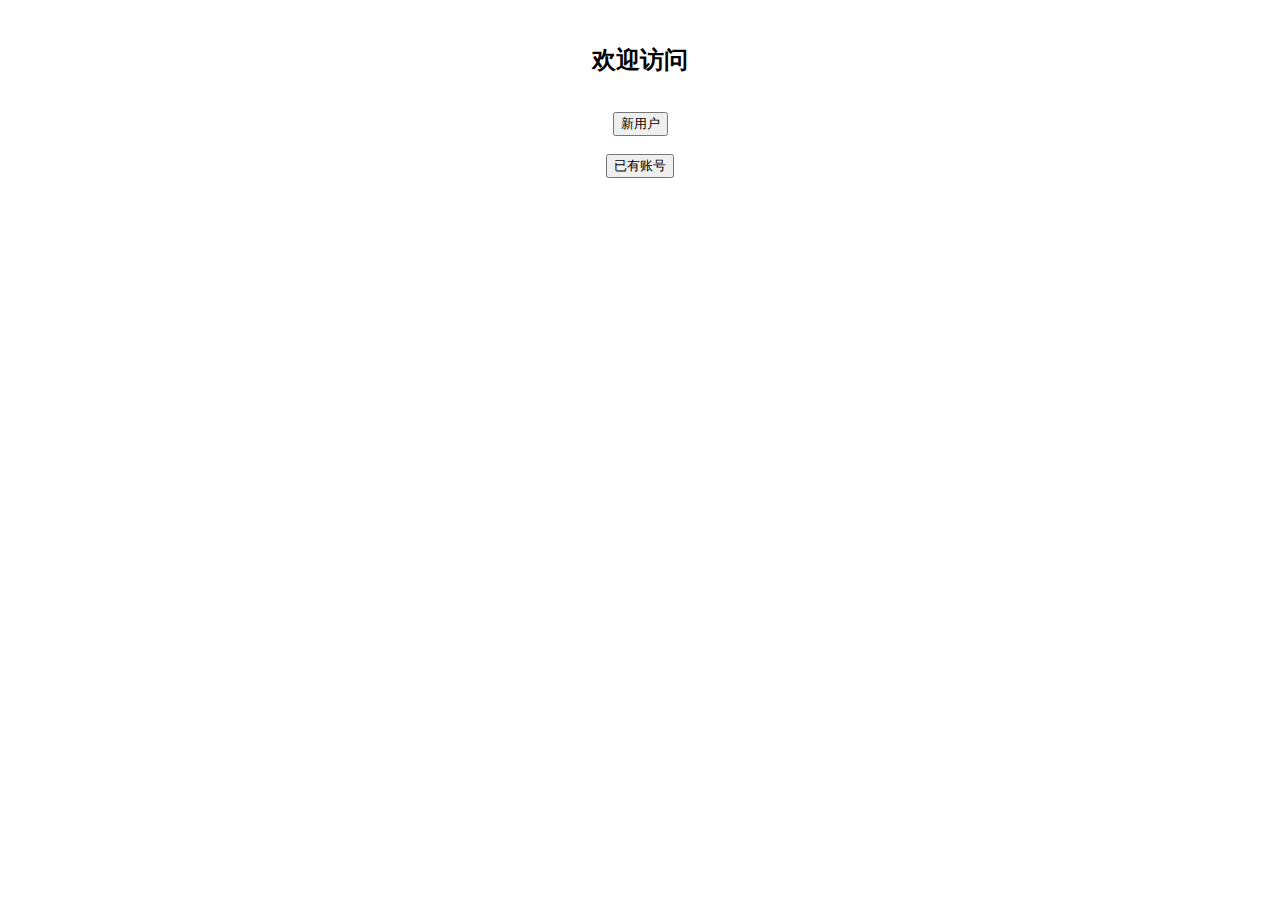
<file: root/judge.html>
<!DOCTYPE html>
<html>
    <head>
        <meta charset="UTF-8">
        <title>WebServer</title>
    </head>
    <body>
    <br/>
    <br/>
    <div align="center"><font size="5"> <strong>欢迎访问</strong></font></div>
	<br/>
		<br/>
		<form action="register" method="get">
 			<div align="center"><button type="submit">新用户</button></div>
                </form>
		<br/>
                <form action="login" method="get">
                        <div align="center"><button type="submit" >已有账号</button></div>
                </form>
        </div>
    </body>
</html>
</file>
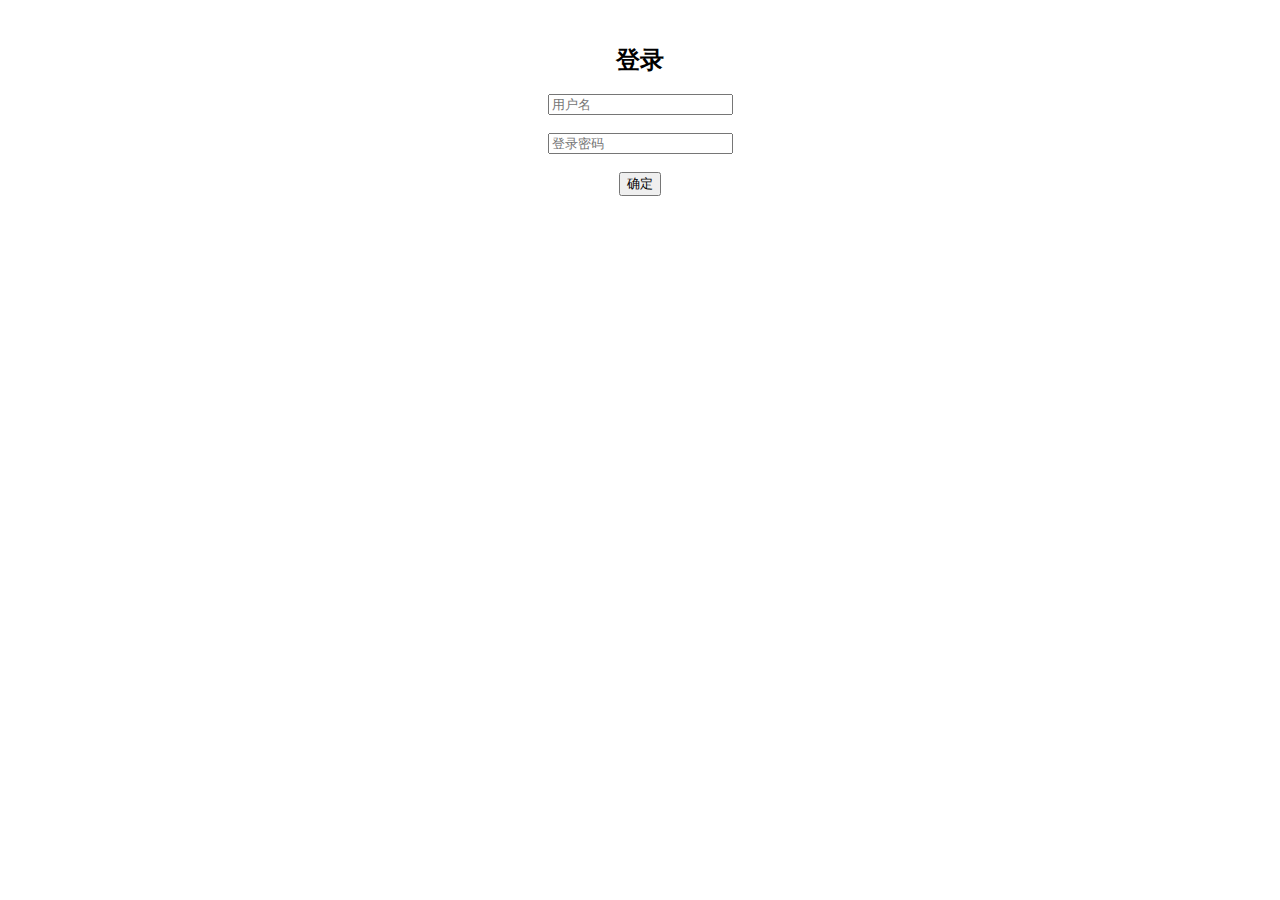
<file: root/log.html>
<!DOCTYPE html>
<html>
    <head>
        <meta charset="UTF-8">
        <title>Sign in</title>
        <script src="https://code.jquery.com/jquery-3.6.0.js"></script>
    </head>


    <body>
<br/>
<br/>
    <div align="center"><font size="5"> <strong>登录</strong></font></div>
    <br/>
            <div class="login">
                <form class="" action="" method="post">
                    <div class="input-group form-group">
                        <div align="center">
                            <input class="input-box" type="text" name="user" placeholder="用户名" required="required">
                        </div><br/>
                        <div align="center"><input class="input-box" type="password" name="password" placeholder="登录密码" required="required"></div><br/>
                        <div align="center" >
                            <button class="auth-button" type="submit">确定</button>
                        </div>
                    </div>
                </form>
            </div>
    </body>
</html>
</file>
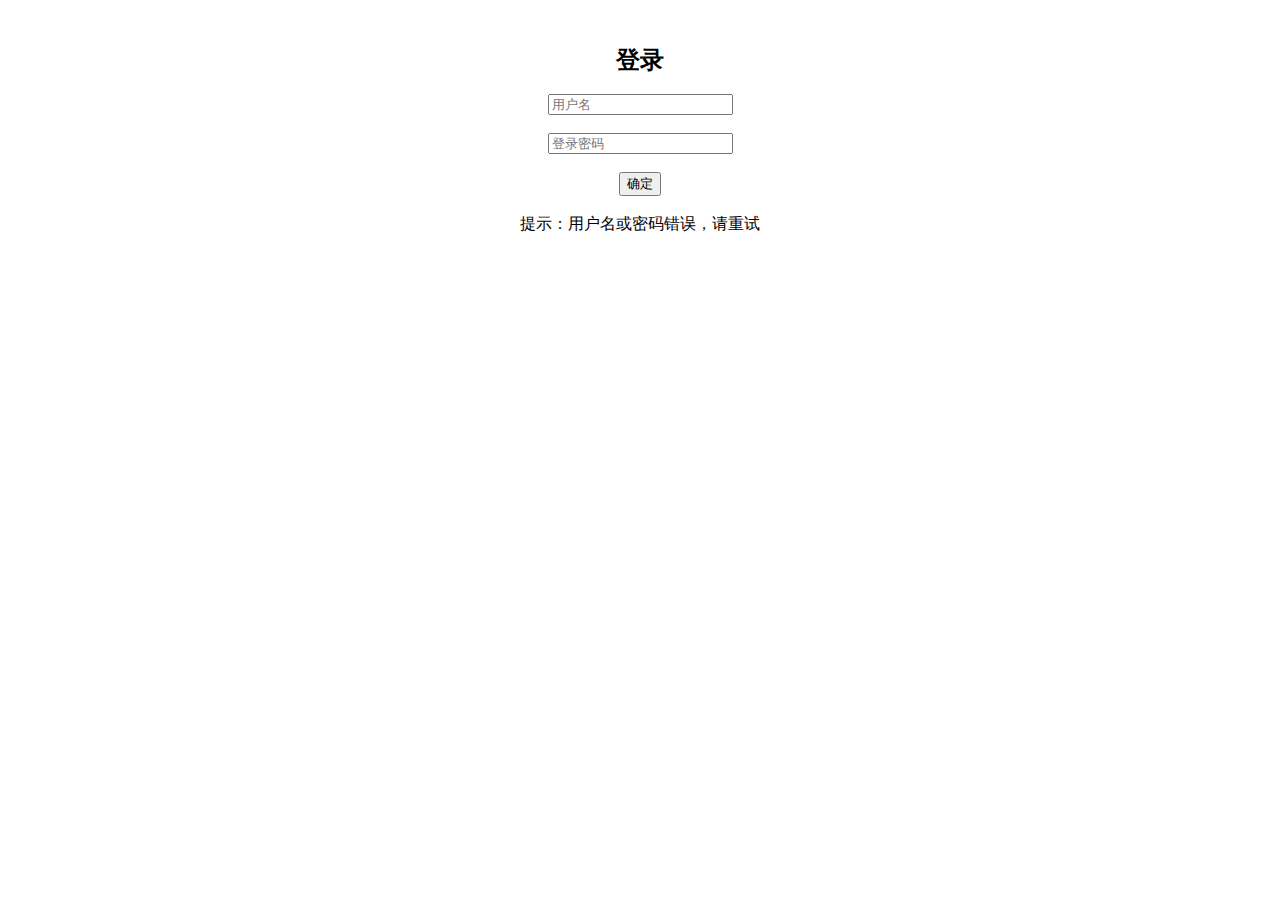
<file: root/logError.html>
<!DOCTYPE html>
<html>
    <head>
        <meta charset="UTF-8">
        <title>Sign in</title>
    </head>
    <body>
<br/>
<br/>
    <div align="center"><font size="5"> <strong>登录</strong></font></div>
    <br/>
        <div class="login">
                <form action="login" method="post">
                        <div align="center"><input type="text" name="user" placeholder="用户名" required="required"></div><br/>
                        <div align="center"><input type="password" name="password" placeholder="登录密码" required="required"></div><br/>
                        <div align="center"><button type="submit">确定</button></div>
                </form>
		<br/>
               <div  align="center">提示：用户名或密码错误，请重试</div>
        </div>
    </body>
</html>
</file>
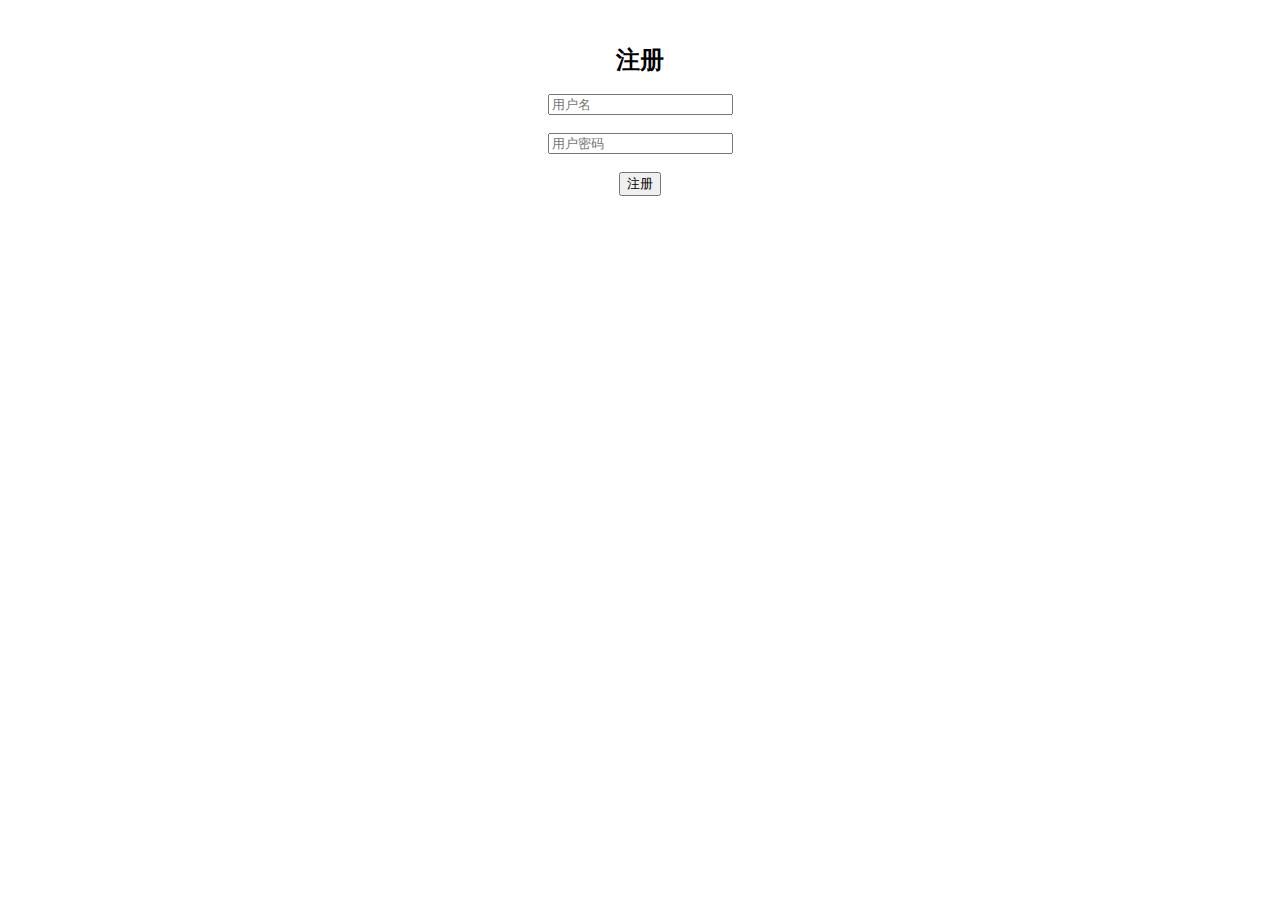
<file: root/register.html>
<!DOCTYPE html>
<html>
    <head>
        <meta charset="UTF-8">
        <title>Sign up</title>
    </head>
    <body>
<br/>
<br/>
    <div align="center"><font size="5"> <strong>注册</strong></font></div>
    <br/>
        <div class="login">
                <form action="" method="post">
                        <div align="center"><input type="text" name="user" placeholder="用户名" required="required"></div><br/>
                        <div align="center"><input type="password" name="password" placeholder="用户密码" required="required"></div><br/>
                        <div align="center"><button type="submit">注册</button></div>
                </form>
        </div>
    </body>
</html>
</file>
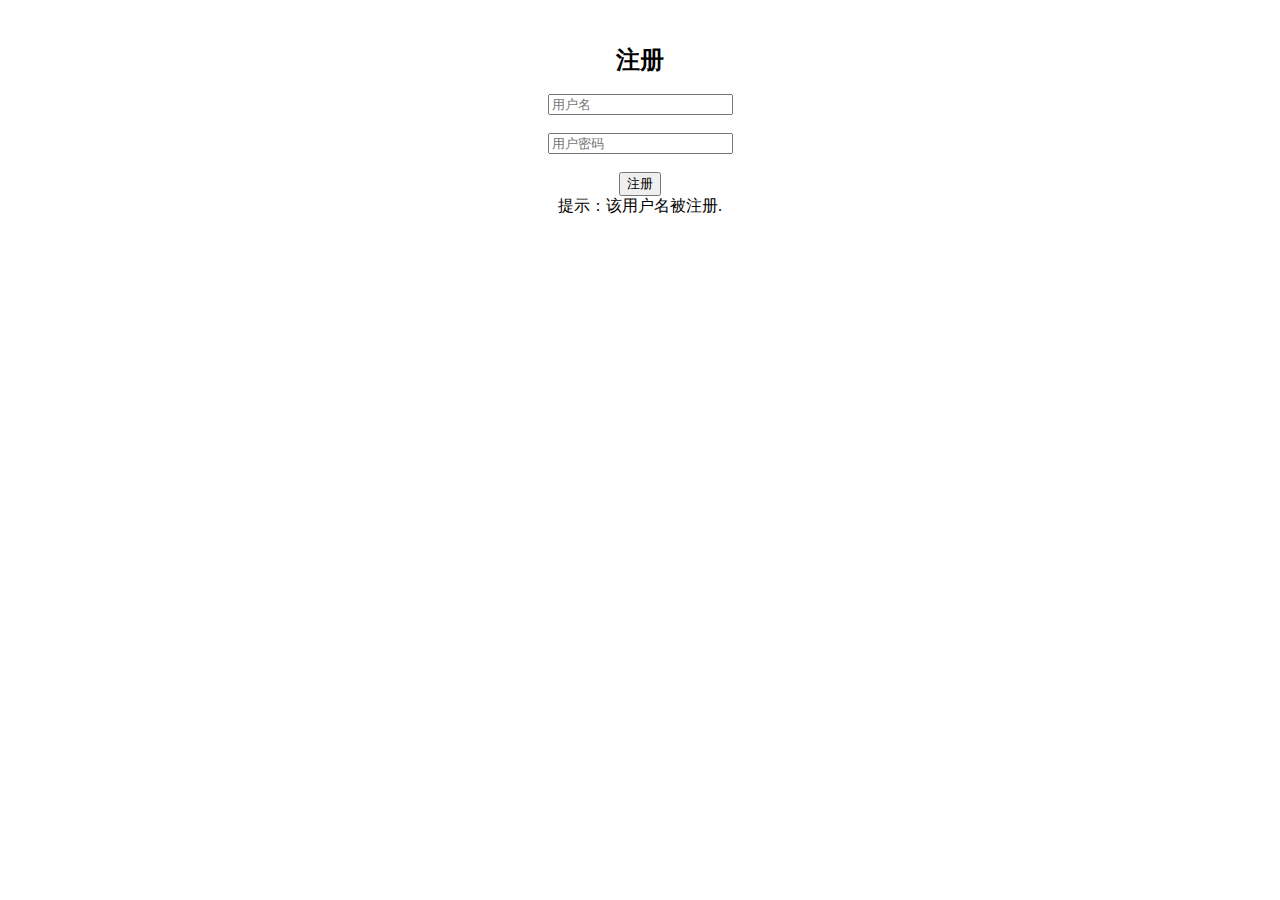
<file: root/registerError.html>
<!DOCTYPE html>
<html>
    <head>
        <meta charset="UTF-8">
        <title>Sign up</title>
    </head>
    <body>
<br/>
<br/>
    <div align="center"><font size="5"> <strong>注册</strong></font></div>
    <br/>
        <div class="login">
                <form action="3CGISQL.cgi" method="post">
                        <div align="center"><input type="text" name="user" placeholder="用户名" required="required"></div><br/>
                        <div align="center"><input type="password" name="password" placeholder="用户密码" required="required"></div><br/>
                        <div align="center"><button type="submit">注册</button></div>
                </form>
		<div  align="center">提示：该用户名被注册.</div>
        </div>
    </body>
</html>
</file>
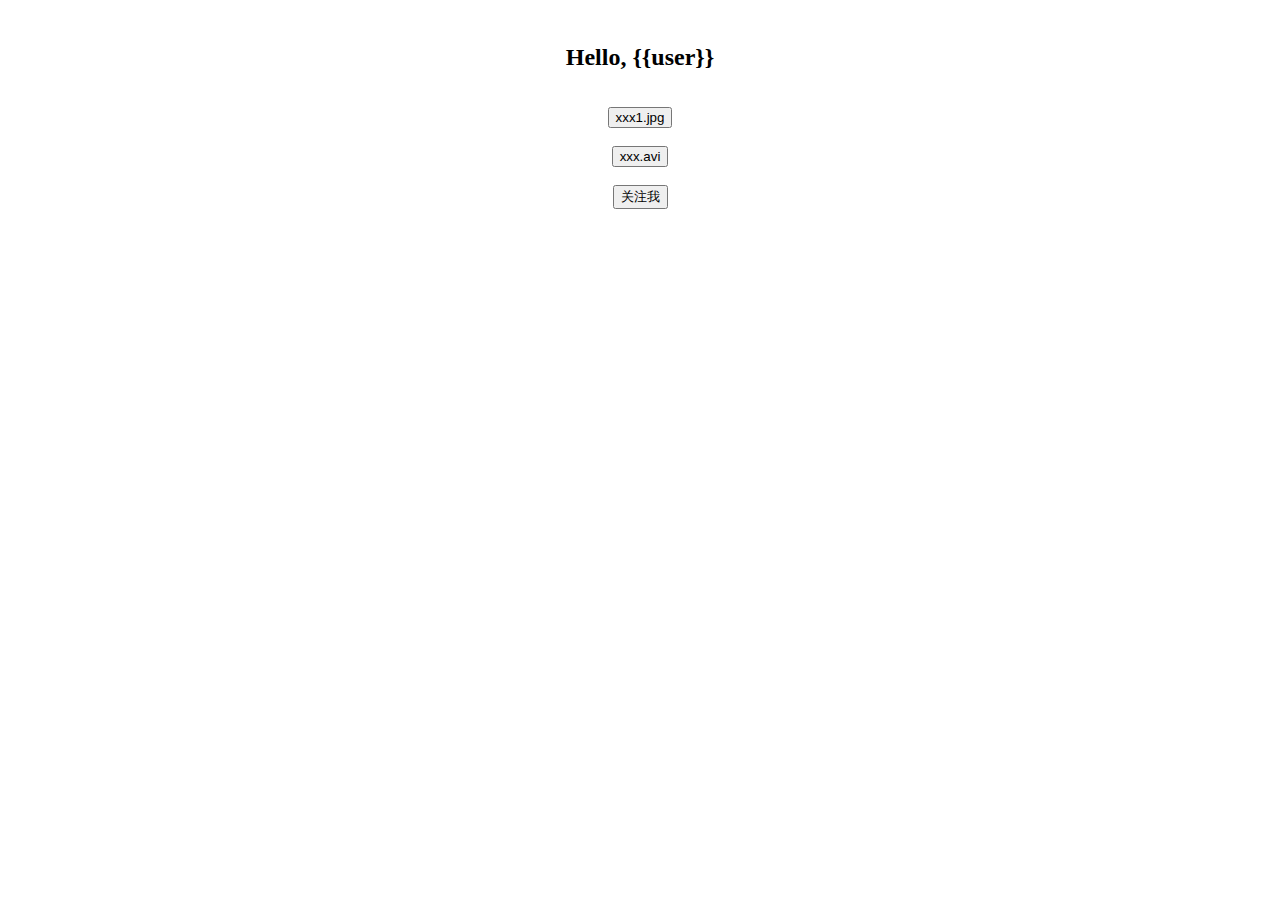
<file: root/welcome.html>
<!DOCTYPE html>
<html>
    <head>
        <meta charset="UTF-8">
        <title>WebServer</title>
    </head>
    <body>
    <br/>
    <br/>
    <div align="center"><font size="5"> <strong>Hello, {{user}}</strong></font></div>
	<br/>
		<br/>
		<form action="req_picture" method="post">
 			<div align="center"><button type="submit">xxx1.jpg</button></div>
                </form>
		<br/>
                <form action="req_video" method="post">
                        <div align="center"><button type="submit" >xxx.avi</button></div>
                </form>
		<br/>
		<form action="follow" method="post">
 			<div align="center"><button type="submit">关注我</button></div>
                </form>
		
        </div>
    </body>
</html>
</file>
